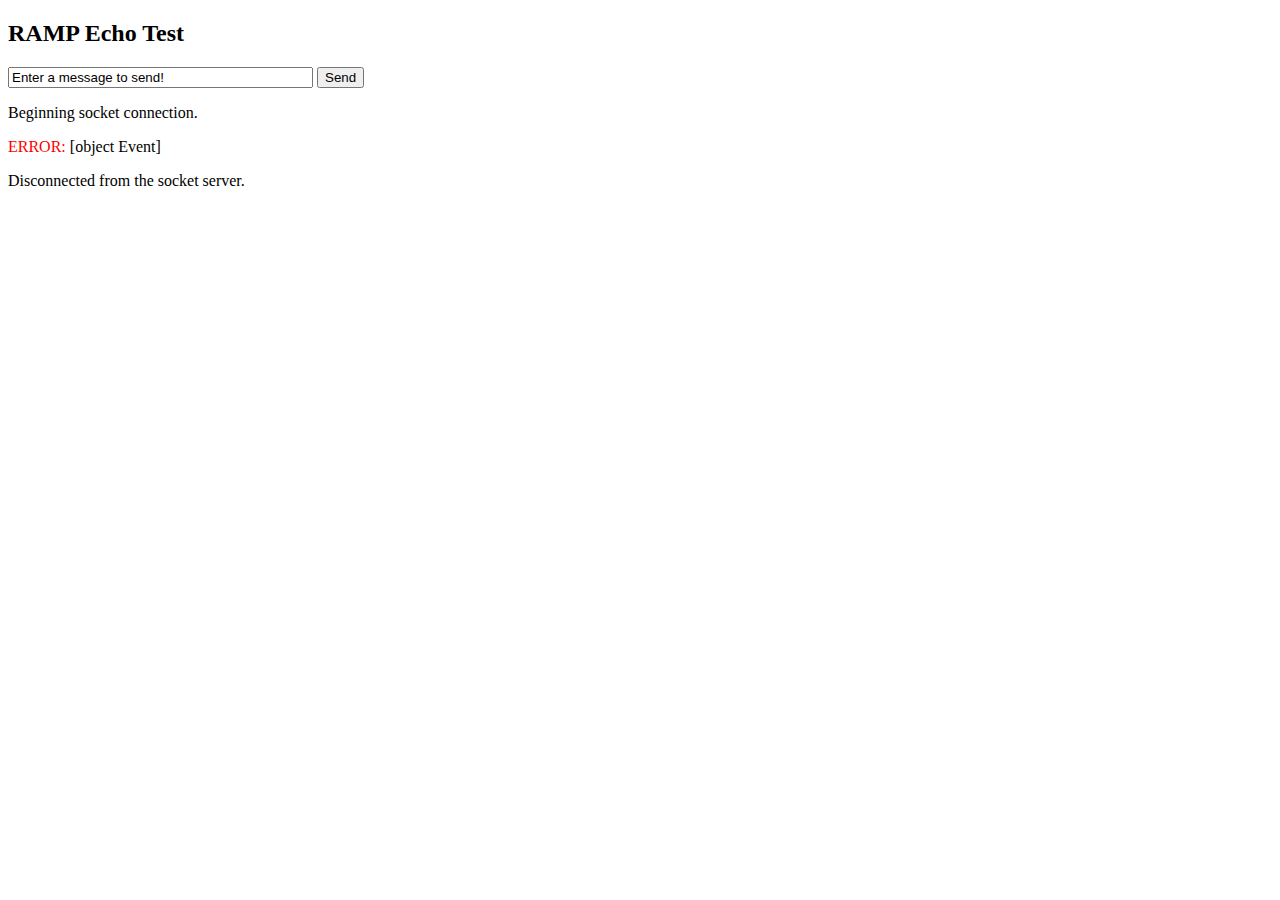
<file: echotest.html>
<!DOCTYPE html>
<html>
<head>
    <meta charset="utf-8">
    <title>RAMP Echo Test</title>
    <script type="text/javascript">
        var websocket = null;

        function init() {
            writeToScreen("Beginning socket connection.");
            websocket = new WebSocket("ws://ramp-server.embercode.com/echo");

            websocket.onopen = function() {
                writeToScreen("Connected to the socket server.");
            };

            websocket.onclose = function() {
                writeToScreen("Disconnected from the socket server.");
            };

            websocket.onmessage = function(message) {
                writeToScreen('<span style="color: blue;">RESPONSE: ' + message.data + '</span>');
            };

            websocket.onerror = function(error) {
                writeToScreen('<span style="color: red;">ERROR:</span> ' + error);
            };
        }
        window.addEventListener("load", init, false);

        function doSend(message) {
            writeToScreen("SENT: " + message);
            websocket.send(message);
        };

        function writeToScreen(message) {
            var pre = document.createElement("p");
            pre.style.wordWrap = "break-word";
            pre.innerHTML = message;
            document.getElementById("output").appendChild(pre);
        };

        function sendMessage() {
            var value = document.getElementById("sendMessage").value;
            doSend(value);
        };
    </script>
</head>
<body>
    <h2>RAMP Echo Test</h2>
    <input id="sendMessage" size="35" value="Enter a message to send!">
    <button id="send" onClick="javascript: sendMessage();">Send</button>
    <div id="output"></div>
</body>
</html>
</file>
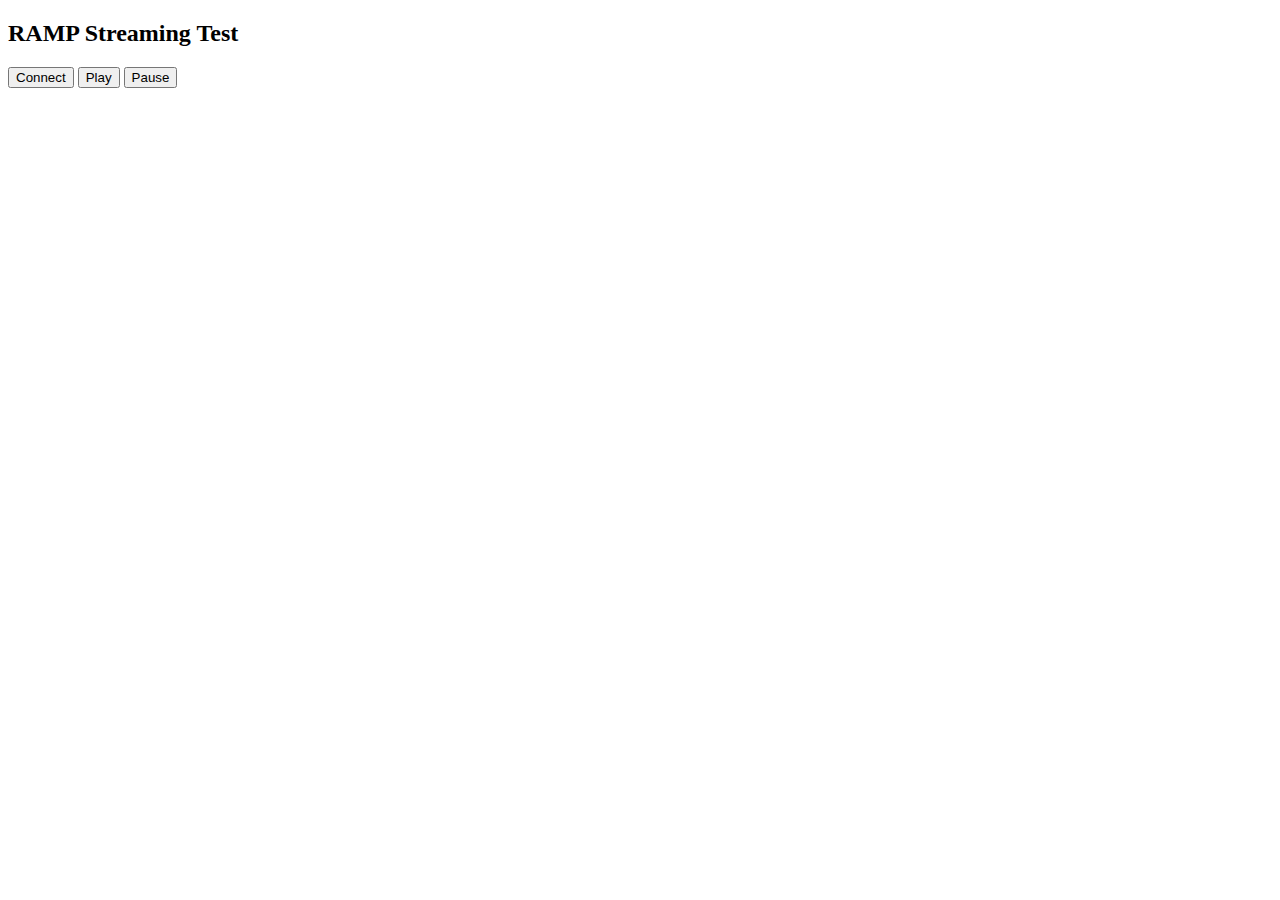
<file: streaming.html>
<!DOCTYPE html>
<html>
<head>
    <meta charset="utf-8">
    <title>RAMP Streaming Test</title>
    <script type="text/javascript">
        var websocket = null;
        var context;
        var nextTime = 0;

        function writeToScreen(message) {
            var pre = document.createElement("p");
            pre.style.wordWrap = "break-word";
            pre.innerHTML = message;
            document.getElementById("output").appendChild(pre);
        };

        function connect() {
            try {
                window.AudioContext = window.AudioContext || window.webkitAudioContext || window.MozWebSocket;
                context = new AudioContext();
            } catch(e) {
                writeToScreen("Web Audio API is not supported in this browser.");
            }

            // See if a local server is started.
            var socketURL = "127.0.0.1:8080";
            // var socketURL = "ramp-server.embercode.com";

            writeToScreen("Beginning socket connection.");
            websocket = new WebSocket("ws://" + socketURL + "/stream");
            websocket.binaryType = "arraybuffer";
            output = document.getElementById("output");

            websocket.onopen = function() {
                writeToScreen("Connected to the socket server.");

                // Send OSC commands to the server.
                websocket.send("/position 0.0f");
                websocket.send("/master/vol -0.98f");
            };

            websocket.onclose = function() {
                writeToScreen("Disconnected from the socket server.");
            };

            // NOTE: You can apparently do typeof message.data == "string".
            websocket.onmessage = function(message) {
                var leftChannel = [], rightChannel = [];

                // Convert the message data so that each value is between -1 and 1.
                var intArray = new Int16Array(message.data);
                for (var i = 0; i < intArray.length; i++) {
                    var val = (intArray[i] > 0) ? intArray[i]/32767 : intArray[i]/32768;

                    // De-interleave the channels.
                    if (i % 2 == 0) {
                        leftChannel.push(val);
                    } else {
                        rightChannel.push(val);
                    }
                }

                if ( nextTime == 0 ) {
                    console.log(intArray);
                }

                // Create a new AudioBuffer.
                var source = context.createBufferSource();
                var buffer = context.createBuffer(2, leftChannel.length, 48000);
                buffer.getChannelData(0).set(leftChannel);
                buffer.getChannelData(1).set(rightChannel);
                source.buffer = buffer;
                source.connect(context.destination);

                // Schedule the AudioBuffer for playback.
                source.start(nextTime);
                nextTime += buffer.duration;
            };

            websocket.onerror = function(error) {
                writeToScreen('<span style="color: red;">ERROR:</span> ' + error);
            };
        }

        function play() {
            websocket.send("/play");
        }

        function pause() {
            websocket.send("/pause");
        }
    </script>
</head>
<body>
    <h2>RAMP Streaming Test</h2>
    <button id="send" onClick="javascript: connect();">Connect</button>
    <button id="send" onClick="javascript: play();">Play</button>
    <button id="send" onClick="javascript: pause();">Pause</button>
    <div id="output"></div>
</body>
</html>
</file>
